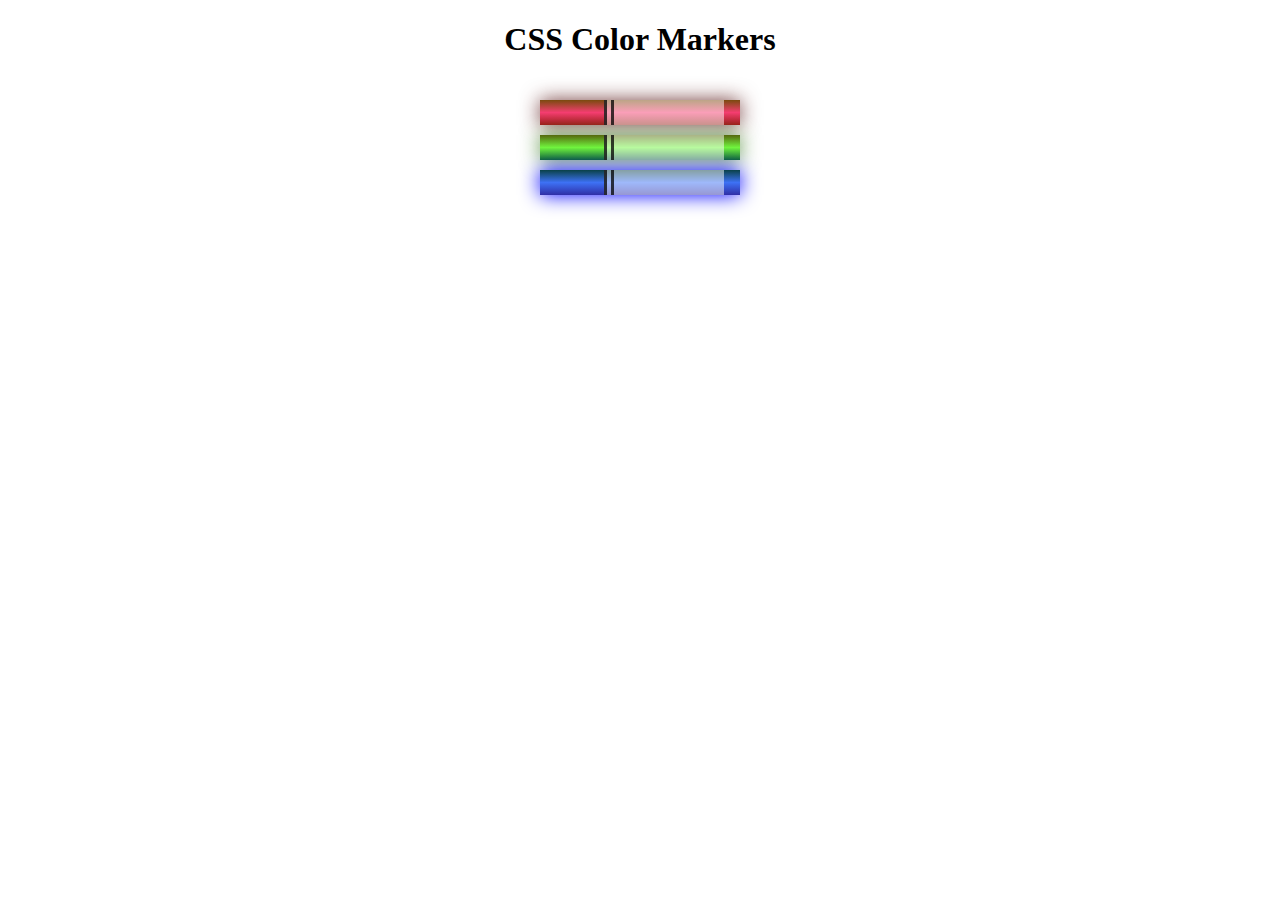
<file: css_color_markers/index.html>
<!DOCTYPE html>
<html lang="en">
  <head>
    <meta charset="utf-8">
    <meta name="viewport" content="width=device-width, initial-scale=1.0">
    <title>Colored Markers</title>
    <link rel="stylesheet" href="styles.css">
  </head>
  <body>
    <h1>CSS Color Markers</h1>
    <div class="container">
      <div class="marker red">
        <div class="cap"></div>
        <div class="sleeve"></div>
      </div>
      <div class="marker green">
        <div class="cap"></div>
        <div class="sleeve"></div>
      </div>
      <div class="marker blue">
        <div class="cap"></div>
        <div class="sleeve"></div>
      </div>
    </div>
  </body>
</html>
</file>
<file: css_color_markers/styles.css>
h1 {
  text-align: center;
}

.container {
  background-color: rgb(255, 255, 255);
  padding: 10px 0;
}

.marker {
  width: 200px;
  height: 25px;
  margin: 10px auto;
}

.cap {
  width: 60px;
  height: 25px;
}

.sleeve {
  width: 110px;
  height: 25px;
  background-color: rgba(255, 255, 255, 0.5);
  border-left: 10px double rgba(0, 0, 0, 0.75);
}

.cap, .sleeve {
  display: inline-block;
}

.red {
  background: linear-gradient(rgb(122, 74, 14), rgb(245, 62, 113), rgb(162, 27, 27));
  box-shadow: 0 0 20px 0 rgba(83, 14, 14, 0.8);
}

.green {
  background: linear-gradient(#55680D, #71F53E, #116C31);
  box-shadow: 0 0 20px 0 #3B7E20CC;
}

.blue {
  background: linear-gradient(hsl(186, 76%, 16%), hsl(223, 90%, 60%), hsl(240, 56%, 42%));
  box-shadow: 0 0 20px 0 blue;
}
</file>
